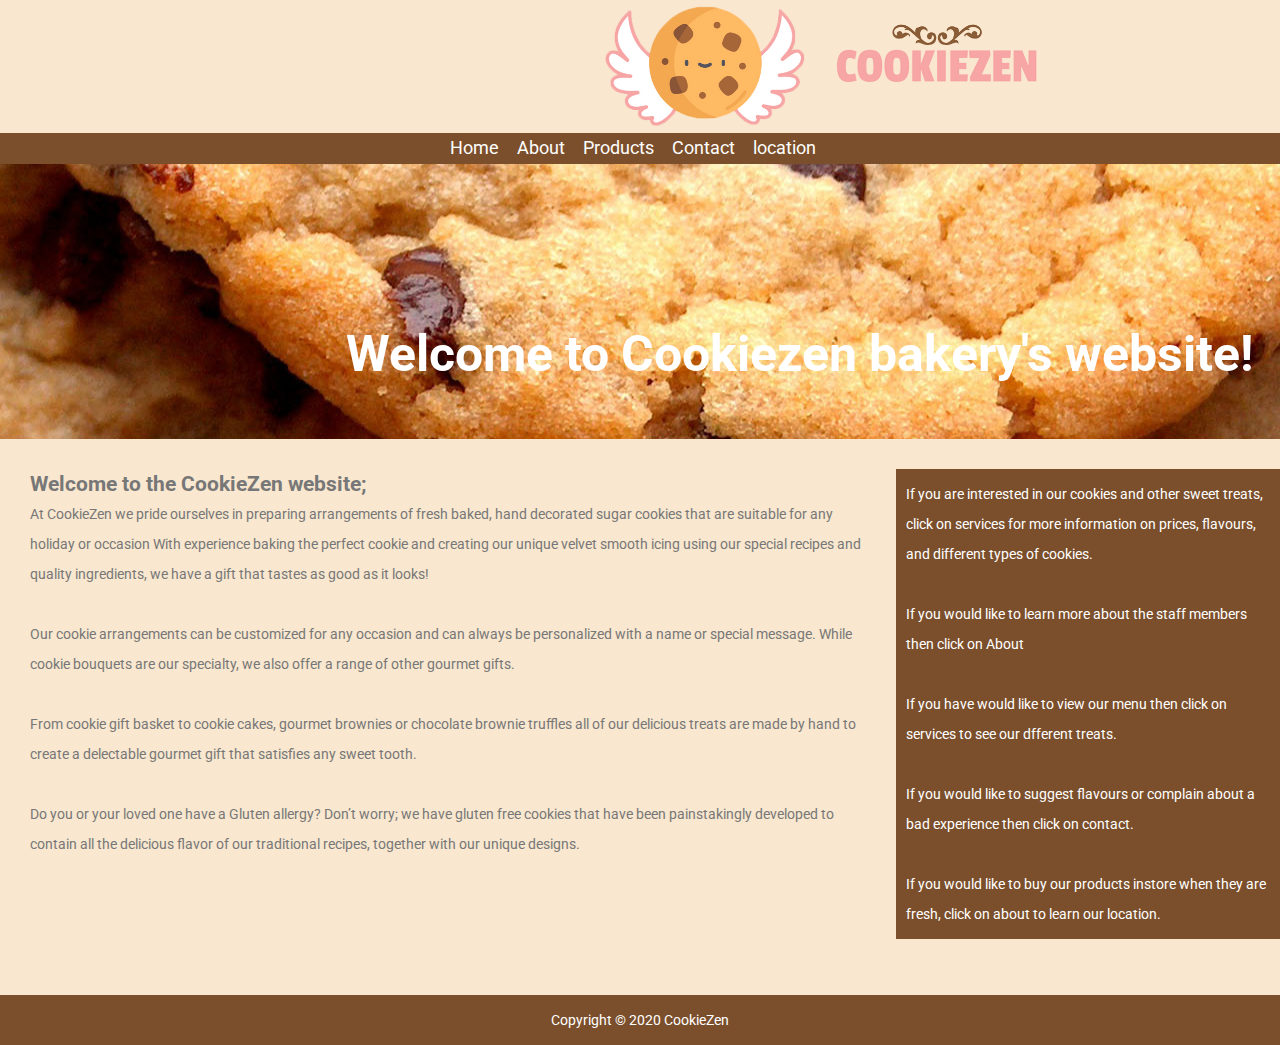
<file: index.html>
<!DOCTYPE html>
<html>
<head>
	<title>home</title>
	<link rel="stylesheet" type="text/css" href="css/style.css">
</head>
<body>
	<header id="main-header">
		<div class="container">
			<img src="images/LOGOctt.png"
		</div>
	</header>

	<nav id="navbar">
		<div class="container">
			<div class="navbarlist">
			<ul>
				
				<li><a href="index.html">Home</a></li>
				<li><a href="about.html">About</a></li>
				<li><a href="products.html">Products</a></li>
				<li><a href="contact.html">Contact</a></li>
				<li><a href="location.html">location</a></li>
			</ul>
			</div>
		</div>
	</nav>

	<section id="showcase">
		<div class="container">
			<h1>Welcome to Cookiezen bakery's website!
			</h1>
		</div>
	</section>

	<div class="container">
		<section id="main">
			<h2>Welcome to the CookieZen website;</h2>
			<p>At CookieZen we pride ourselves in preparing arrangements of fresh baked, hand decorated sugar cookies that are suitable for any holiday or occasion With experience baking the perfect cookie and creating our unique velvet smooth icing using our special recipes and quality ingredients, we have a gift that tastes as good as it looks!<br><br> Our cookie arrangements can be customized for any occasion and can always be personalized with a name or special message. While cookie bouquets are our specialty, we also offer a range of other gourmet gifts.<br><br> From cookie gift basket to cookie cakes, gourmet brownies or chocolate brownie truffles all of our delicious treats are made by hand to create a delectable gourmet gift that satisfies any sweet tooth.<br><br>Do you or your loved one have a Gluten allergy? Don’t worry; we have gluten free cookies that have been painstakingly developed to contain all the delicious flavor of our traditional recipes, together with our unique designs.</p>
		</section>
		<aside id="sidebar">
			<p>If you are interested in our cookies and other sweet treats, click on services for more information on prices, flavours, and different types of cookies. </p><br>
			<p>If you would like to learn more about the staff members then click on About</p><br>
			<p>If you have would like to view our menu then click on services to see our dfferent treats.</p><br>
			<p>If you would like to suggest flavours or complain about a bad experience then click on contact.</p><br>
			<p>If you would like to buy our products instore when they are fresh, click on about to learn our location.</p>
		</aside>
	</div>

	<footer id="main-footer">
		<p>Copyright &copy; 2020 CookieZen</p>
	</footer>
</body>
</html>
<!-- this is a comment-->
</file>
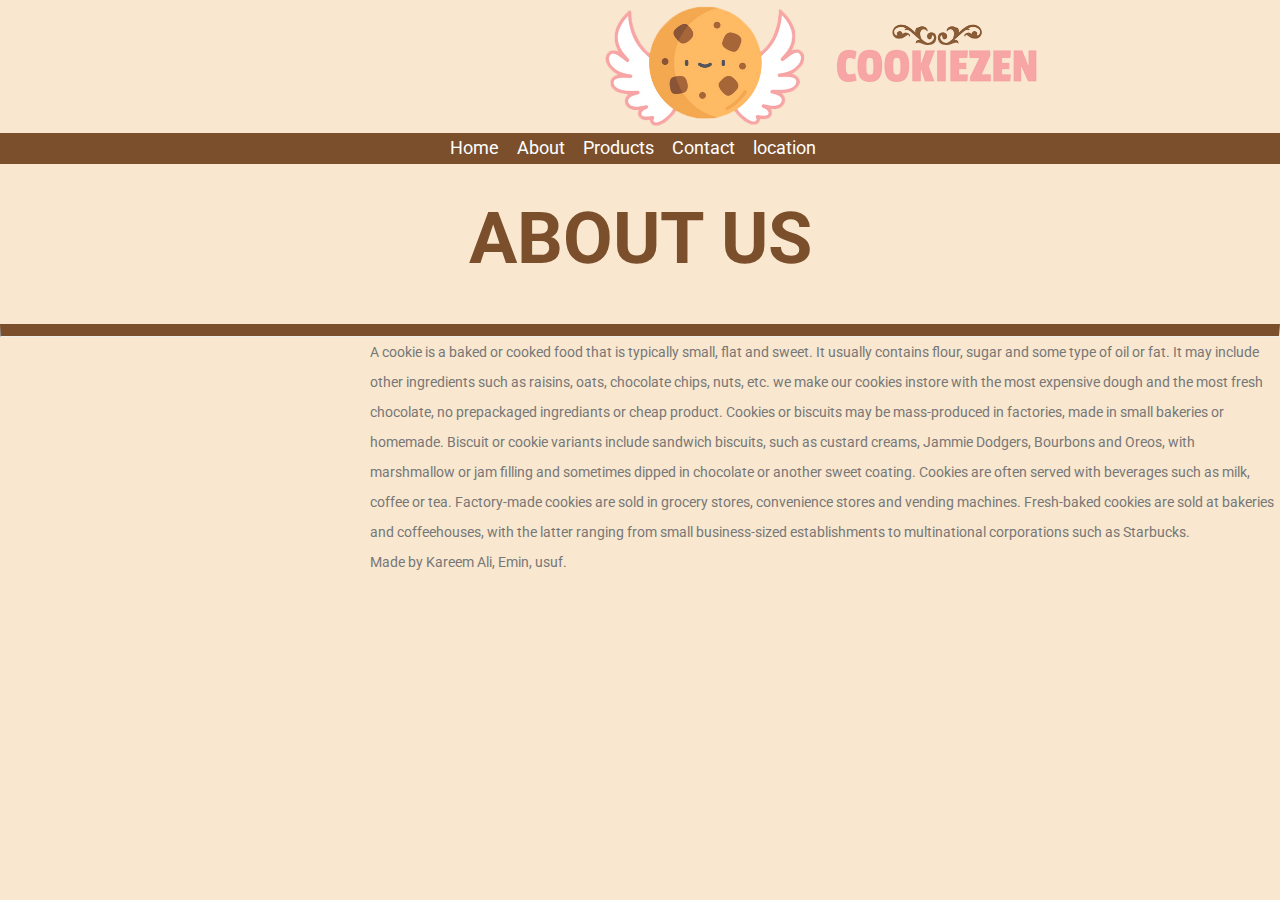
<file: about.html>
<!DOCTYPE html>
<html>
<head>
	<title>About</title>
	<link rel="stylesheet" type="text/css" href="css/cssa.css">
</head>
<body>
<header id="main-header">
		<div class="container">
			<img src="images/LOGOctt.png"
		</div>
	</header>

	<nav id="navbar">
		<div class="container">
			<div class="navbarlist">
			<ul>
				<li><a href="index.html">Home</a></li>
				<li><a href="about.html">About</a></li>
				<li><a href="products.html">Products</a></li>
				<li><a href="contact.html">Contact</a></li>
                <li><a href="location.html">location</a></li>
			</ul>
			</div>
		</div>
	</nav>

<h1>ABOUT US</h1>
<br><br>
<hr>

<!--<div class="content"> -->
	
	<iframe  class="box" width="350" height="350" src="https://www.youtube.com/embed/Jx8AsHjgIpA" ></iframe>

<!--	<div class="p"> -->
	
	<p>A cookie is a baked or cooked food that is typically small, flat and sweet. It usually contains flour, sugar and some type of oil or fat. It may include other ingredients such as raisins, oats, chocolate chips, nuts, etc.
we make our cookies instore with the most expensive dough and the most fresh chocolate, no prepackaged ingrediants or cheap product.



Cookies or biscuits may be mass-produced in factories, made in small bakeries or homemade. Biscuit or cookie variants include sandwich biscuits, such as custard creams, Jammie Dodgers, Bourbons and Oreos, with marshmallow or jam filling and sometimes dipped in chocolate or another sweet coating. Cookies are often served with beverages such as milk, coffee or tea. Factory-made cookies are sold in grocery stores, convenience stores and vending machines. Fresh-baked cookies are	 sold at bakeries and coffeehouses, with the latter ranging from small business-sized establishments to multinational corporations such as Starbucks.
<br>
Made by Kareem Ali, Emin, usuf.
</p>




</body>
</html>
</file>
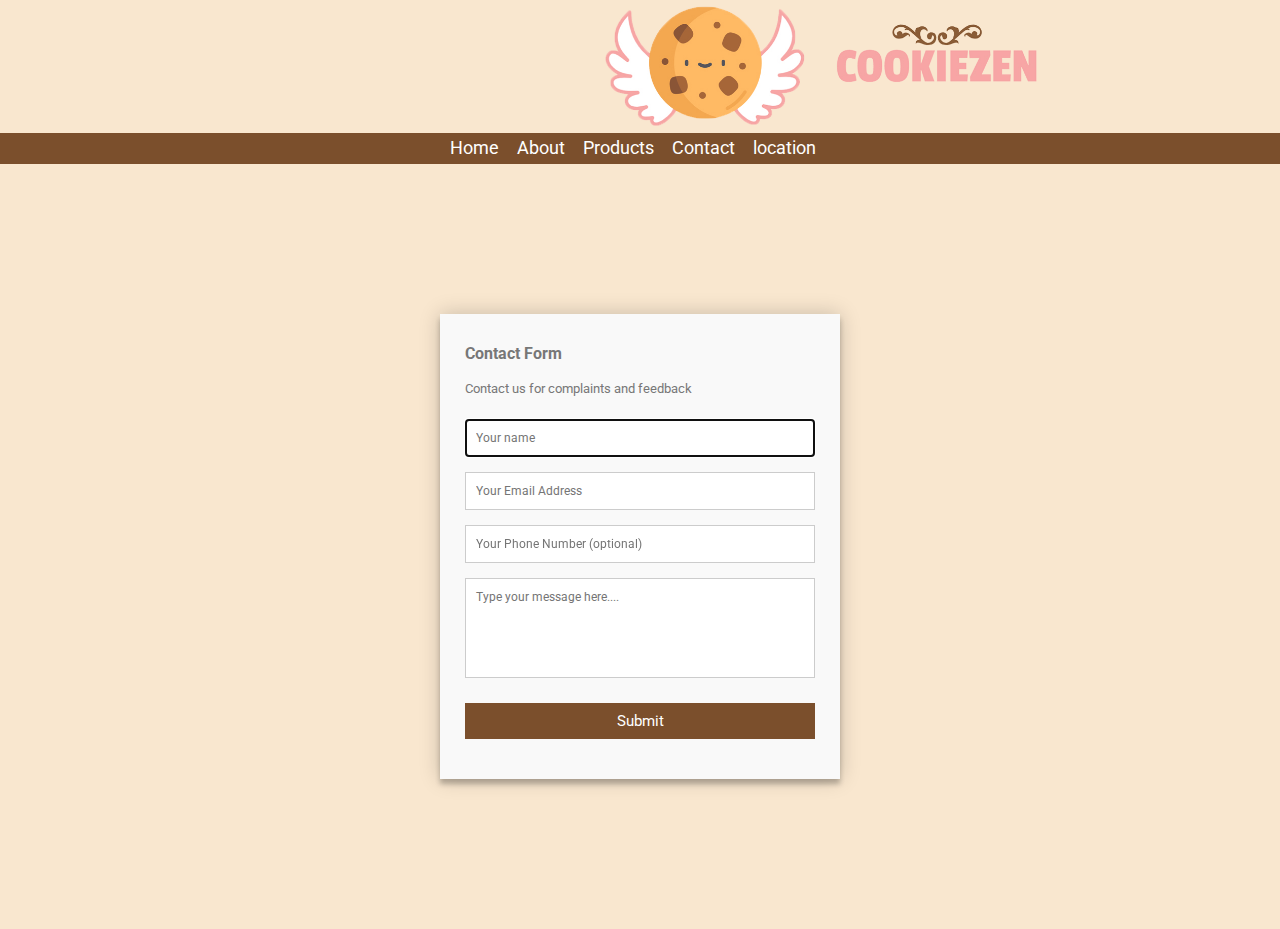
<file: contact.html>
<!DOCTYPE html>
<html>
<head>
	<title>contact us</title>
	<link rel="stylesheet" type="text/css" href="css/cssc.css">
</head>
<body>
		<header id="main-header">
		<div class="container">
			<img src="images/LOGOctt.png"
		</div>
	</header>

	<nav id="navbar">
		<div class="container">
			<div class="navbarlist">
			<ul>
				<li><a href="index.html">Home</a></li>
				<li><a href="about.html">About</a></li>
				<li><a href="products.html">Products</a></li>
				<li><a href="contact.html">Contact</a></li>
        <li><a href="location.html">location</a></li>
			</ul>
			</div>
		</div>
	</nav>

<div class="contactform">  
  <form id="contact" action="" method="post">
    <h3>Contact Form</h3>
    <h4>Contact us for complaints and feedback</h4>
    <fieldset>
      <input placeholder="Your name" type="text"  required autofocus>
    </fieldset>
    <fieldset>
      <input placeholder="Your Email Address" type="email" required>
    </fieldset>
    <fieldset>
      <input placeholder="Your Phone Number (optional)" type="tel" optional>
    </fieldset>
    <fieldset>
      <textarea placeholder="Type your message here...." required></textarea>
    </fieldset>
    <fieldset>
      <button name="submit" type="submit" id="contact-submit" data-submit="...Sending">Submit</button>
    </fieldset>
  </form>
</div>
</body>
</html>
</file>
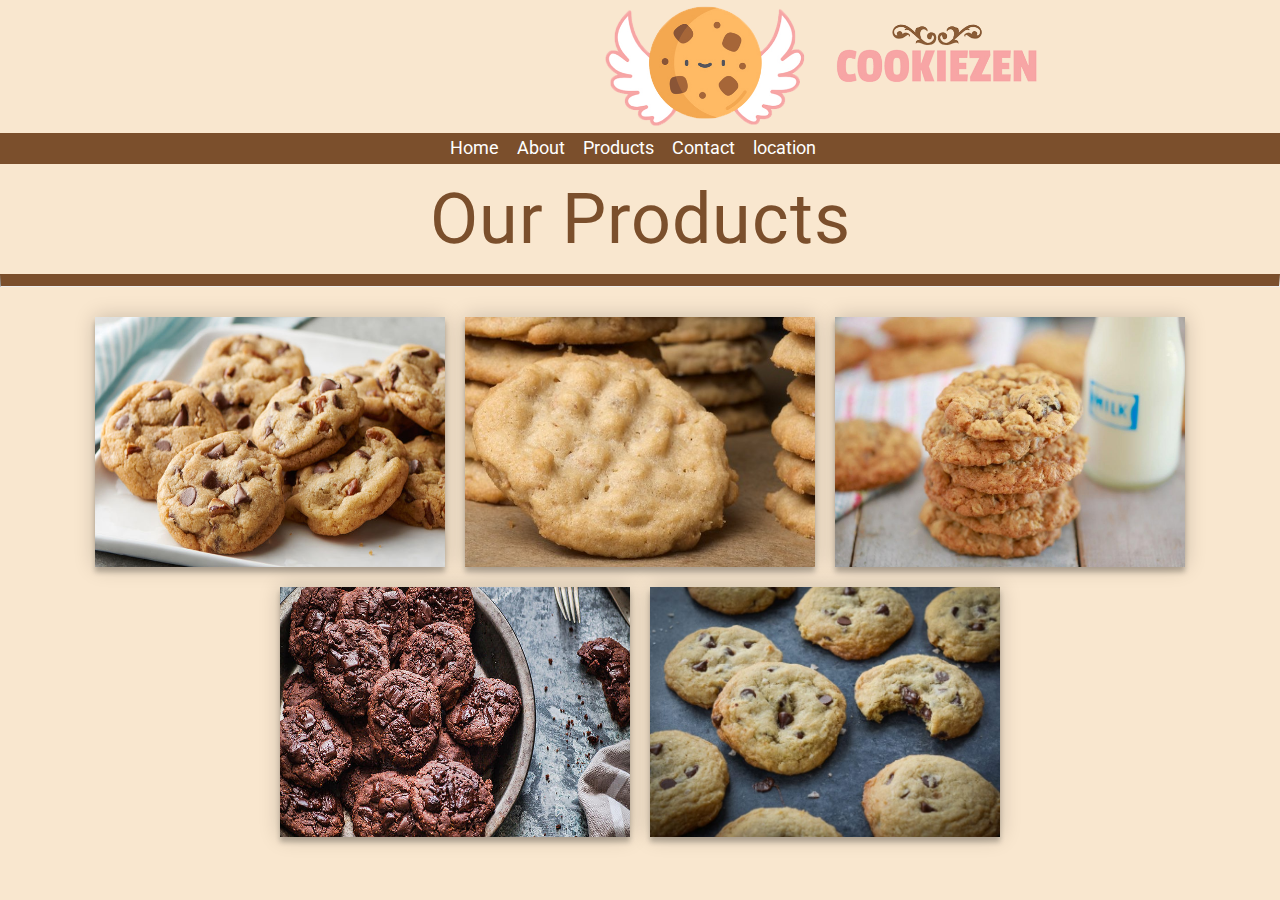
<file: products.html>
<!DOCTYPE html>
<html>
<head>
	<title>products</title>
	<link rel="stylesheet" type="text/css" href="css/cssp.css">
</head>
<body>
<header id="main-header">
		<div class="container">
			<img src="images/LOGOctt.png">
		</div>
	</header>

	<nav id="navbar">
		<div class="container">
			<div class="navbarlist">
			<ul>
				<li><a href="index.html">Home</a></li>
				<li><a href="about.html">About</a></li>
				<li><a href="products.html">Products</a></li>
				<li><a href="contact.html">Contact</a></li>
        <li><a href="location.html">location</a></li>
			</ul>
			</div>
		</div>
	</nav>

 <p class="heading">Our Products</p>
 <hr>
  <div class="gallery-image">
    <div class="img-box">
      <img src="images/chocolatechip.jpg" alt="" />
      <div class="transparent-box">
        <div class="caption">
          <p>Chocolate Chip Cookie</p>
          <p class="opacity-low">12 AED</p>
        </div>
      </div> 
    </div>
    <div class="img-box">
      <img src="images/peanutbutter.jpg" alt="" />
      <div class="transparent-box">
        <div class="caption">
          <p>Peanut Butter Cookie</p>
          <p class="opacity-low">15 AED</p>
        </div>
      </div>
    </div>
    <div class="img-box">
      <img src="images/oatmeal.jpg" alt="" />
      <div class="transparent-box">
        <div class="caption">
          <p>Oatmeal Cookie</p>
          <p class="opacity-low">10 AED</p>
        </div>
      </div>
    </div>
    <div class="img-box">
      <img src="images/chocolate.jpg" alt="" />
      <div class="transparent-box">
        <div class="caption">
          <p>Chocolate Cookie</p>
          <p class="opacity-low">15 AED</p>
        </div>
      </div> 
    </div>
    <div class="img-box">
      <img src="images/glutenfree.jpg" alt="" />
      <div class="transparent-box">
        <div class="caption">
          <p>Gluten-Free Cookie</p>
          <p class="opacity-low">20 AED</p>
        </div>
      </div> 
    </div>
    
</body>
</html>
</file>
<file: css/style.css>
@import url(https://fonts.googleapis.com/css?family=Roboto:400,300,600,400italic);
* {
  margin: 0;
  padding: 0;
  box-sizing: border-box;
}

body {
  font-family: "Roboto", Helvetica, Arial, sans-serif;
  font-weight: 450px;
  font-size: 14px;
  line-height: 30px;
  color: #777;
  background: #f9e7cf;
}

img {
  padding: 5px;
  width: 35%;
  height: 35%;
  margin-left: 600px;
  display: block;
}
.container{
	overflow:hidden;
}

#main-header{
	background-color:#f9e7cf;
	color:black;
}

#navbar{
	background-color:#7b4f2c;
	color:#fff;
	text-align: center;
}

#navbar ul{
	padding:0;
	list-style: none;
}

#navbar li{
	display:inline;
	text-align: center;

}

#navbar a{
	color:#fff;
	text-decoration: none;
	font-size:18px;
	padding-right:15px;
}

#showcase{
	background-image:url('../images/cookiespic.jpg');
	background-position:center right;
	min-height:80px;
	margin-bottom:30px;
}

#showcase h1{
	color:#fff;
	font-size:50px;
	line-height: 1.6em;
	padding-top:150px;
	text-align: center;
	margin-left: 320px; 
	padding-bottom: 45px;
}

#main{
	float:left;
	width:70%;
	padding:0 30px;
	box-sizing: border-box;
}

#sidebar{
	float:right;
	width:30%;
	background: #7b4f2c;
	color:#fff;
	padding:10px;
	box-sizing: border-box;
}

#main-footer{
	background: #7b4f2c;
	color:#fff;
	text-align: center;
	padding:10px;
	margin-top:56px;

}
</file>
<file: css/cssa.css>
@import url(https://fonts.googleapis.com/css?family=Roboto:400,300,600,400italic);
* {
  margin: 0;
  padding: 0;
  box-sizing: border-box;
}

body {
  font-family: "Roboto", Helvetica, Arial, sans-serif;
  font-weight: 450px;
  font-size: 14px;
  line-height: 30px;
  color: #777;
  background: #f9e7cf;
}
img {
  padding: 5px;
  width: 35%;
  height: 35%;
  margin-left: 600px;
  display: block;
}
#navbar{
	background-color:#7b4f2c;
	color:#fff;
	text-align: center;
}

#navbar ul{
	padding:0;
	list-style: none;
}

#navbar li{
	display:inline;
	text-align: center;

}

#navbar a{
	color:#fff;
	text-decoration: none;
	font-size:18px;
	padding-right:15px;
}

h1{
  font-size: 72px;
  text-align: center;
  color: #7b4f2c;
  margin-top: 50px;
  padding: 10px;
}

hr{
  border-top:12px solid #7b4f2c;
}

/*iframe{
  margin-top: 25px;
  margin-bottom: 25px;
  margin-right: 0px;
  padding: 0px;
  float: left;
  //margin-left: 678px;
}*/

.content{
  
}

.p{
word-wrap: break-word;
text-align: right;
float: right;
}

.box
{
  margin:10px;
  float:left;
  border:3px red;



}
</file>
<file: css/cssc.css>
@import url(https://fonts.googleapis.com/css?family=Roboto:400,300,600,400italic);
* {
  margin: 0;
  padding: 0;
  box-sizing: border-box;
}

body {
  font-family: "Roboto", Helvetica, Arial, sans-serif;
  font-weight: 450px;
  font-size: 14px;
  line-height: 30px;
  color: #777;
  background: #f9e7cf;
}

img {
  padding: 5px;
  width: 35%;
  height: 35%;
  margin-left: 600px;
  display: block;
}

.contactform {
  max-width: 400px;
  width: 100%;
  margin: 0 auto;
  position: relative;
}

#navbar{
  background-color:#7b4f2c;
  color:#fff;
  text-align: center;
}

#navbar ul{
  padding:0;
  list-style: none;
}

#navbar li{
  display:inline;
  text-align: center;

}

#navbar a{
  color:#fff;
  text-decoration: none;
  font-size:18px;
  padding-right:15px;
}

#contact input[type="text"],
#contact input[type="email"],
#contact input[type="tel"],
#contact textarea,
#contact button[type="submit"] {
  font: 400 12px/16px "Roboto", Helvetica, Arial, sans-serif;
}

#contact {
  background: #F9F9F9;
  padding: 25px;
  margin: 150px 0;
  box-shadow: 0 0 20px 0 rgba(0, 0, 0, 0.2), 0 5px 5px 0 rgba(0, 0, 0, 0.24);
}

#contact h4 {
  margin: 5px 0 15px;
  display: block;
  font-size: 13px;
  font-weight: 400;
}

fieldset {
  border: medium;
  margin: 0 0 10px;
  min-width: 100%;
  padding: 0;
  width: 100%;
}

#contact input[type="text"],
#contact input[type="email"],
#contact input[type="tel"],
#contact input[type="url"],
#contact textarea {
  width: 100%;
  border: 1px solid #ccc;
  background: #FFF;
  margin: 0 0 5px;
  padding: 10px;
}

#contact input[type="text"]:hover,
#contact input[type="email"]:hover,
#contact input[type="tel"]:hover,
#contact textarea:hover {
  border: 1px solid #aaa;
}

#contact textarea {
  height: 100px;
  max-width: 100%;
  resize: none;
}

#contact button[type="submit"] {
  cursor: pointer;
  width: 100%;
  border: none;
  background: #7b4f2c;
  color: #FFF;
  margin: 0 0 5px;
  padding: 10px;
  font-size: 15px;
}

#contact button[type="submit"]:hover {
  background: #f7cac9;
}

#contact button[type="submit"]:active {
  box-shadow: inset 0 1px 3px rgba(0, 0, 0, 0.5);
}
</file>
<file: css/cssp.css>
@import url(https://fonts.googleapis.com/css?family=Roboto:400,300,600,400italic);
* {
  margin: 0;
  padding: 0;
  box-sizing: border-box;
}

body {
  font-family: "Roboto", Helvetica, Arial, sans-serif;
  font-weight: 450px;
  font-size: 14px;
  line-height: 30px;
  color: #777;
  background: #f9e7cf;
}

 .container img{
  padding: 5px;
  width: 35%;
  height: 35%;
  margin-left: 600px;
  display: block;
}

#navbar{
  background-color:#7b4f2c;
  color:#fff;
  text-align: center;
}

#navbar ul{
  padding:0;
  list-style: none;
}

#navbar li{
  display:inline;
  text-align: center;

}

#navbar a{
  color:#fff;
  text-decoration: none;
  font-size:18px;
  padding-right:15px;
}


.heading {
    text-align: center;
    font-size: 5.0em;
    letter-spacing: 1px;
    padding: 40px;
    color: #7b4f2c;
}

hr{
  border-top:12px solid #7b4f2c;
}

.gallery-image {
  padding: 20px;
  display: flex;
  flex-wrap: wrap;
  justify-content: center;
}

.gallery-image img {
  height: 250px;
  width: 350px;
  transform: scale(1.0);
  transition: transform 0.4s ease;
}

.img-box {
  box-sizing: content-box;
  margin: 10px;
  height: 250px;
  width: 350px;
  overflow: hidden;
  display: inline-block;
  color: white;
  position: relative;
  background-color: white;
  box-shadow: 0 0 20px 0 rgba(0, 0, 0, 0.2), 0 5px 5px 0 rgba(0, 0, 0, 0.24);
}
.caption {
  position: absolute;
  bottom: 5px;
  left: 20px;
  opacity: 0.0;
  transition: transform 0.3s ease, opacity 0.3s ease;
}

.transparent-box {
  height: 250px;
  width: 350px;
  background-color:rgba(0, 0, 0, 0);
  position: absolute;
  top: 0;
  left: 0;
  transition: background-color 0.3s ease;
}

.img-box:hover img { 
  transform: scale(1.1);
}

.img-box:hover .transparent-box {
  background-color:rgba(0, 0, 0, 0.5);
}

.img-box:hover .caption {
  transform: translateY(-20px);
  opacity: 1.0;
}

.img-box:hover {
  cursor: pointer;
}

.opacity-low {
  opacity: 0.5;
}
</file>
